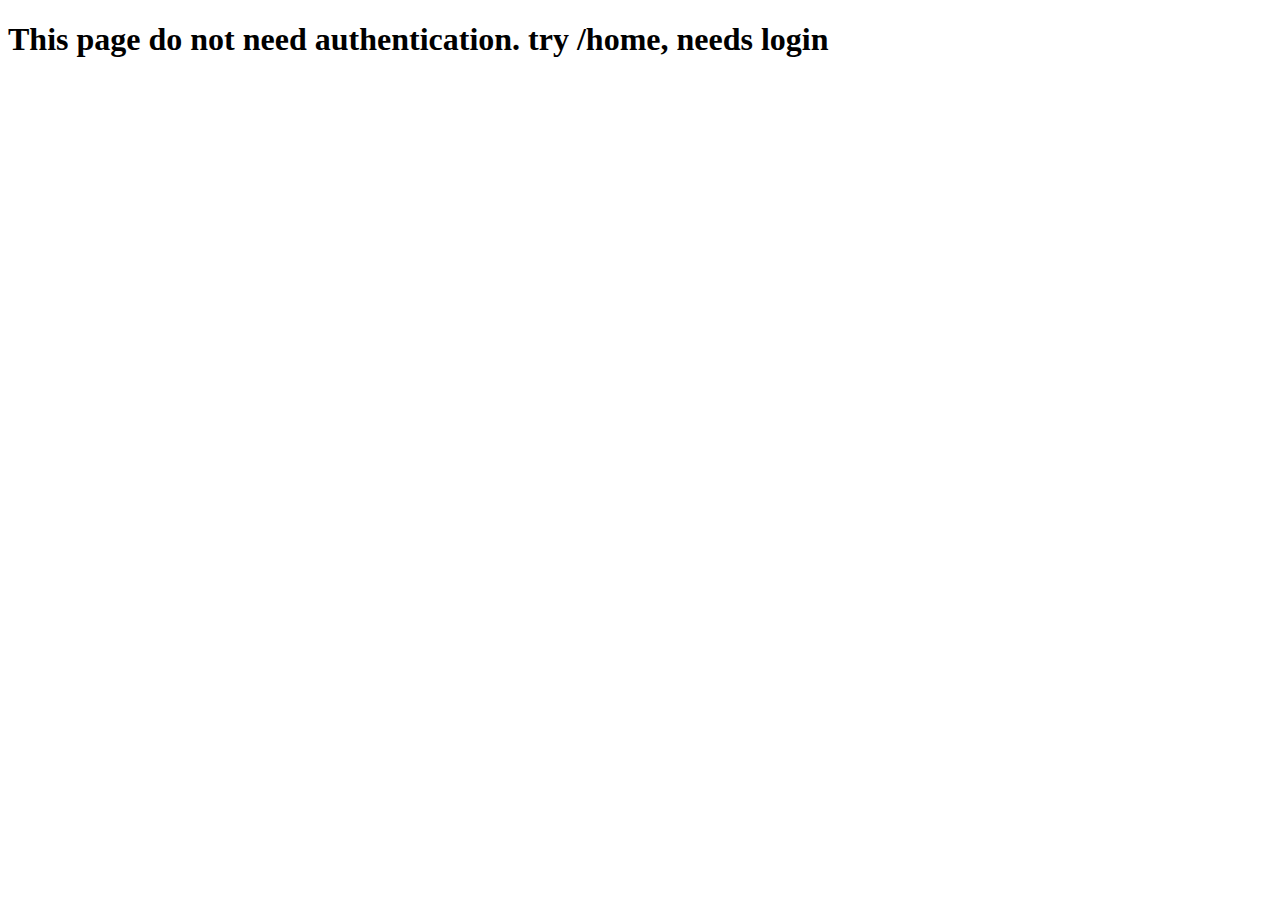
<file: src/main/resources/templates/index.html>
<!DOCTYPE html PUBLIC "-//W3C//DTD XHTML 1.0 Strict//EN" "http://www.w3.org/TR/xhtml1/DTD/xhtml1-strict.dtd">

<html xmlns="http://www.w3.org/1999/xhtml"
	xmlns:th="http://www.thymeleaf.org">
<head>
        <title>Spring Thyme Seed Starter Manager</title>
</head>
<body>
	
    <h1>This page do not need authentication.
try /home, needs login</h1>
    
</body>
</html>
</file>
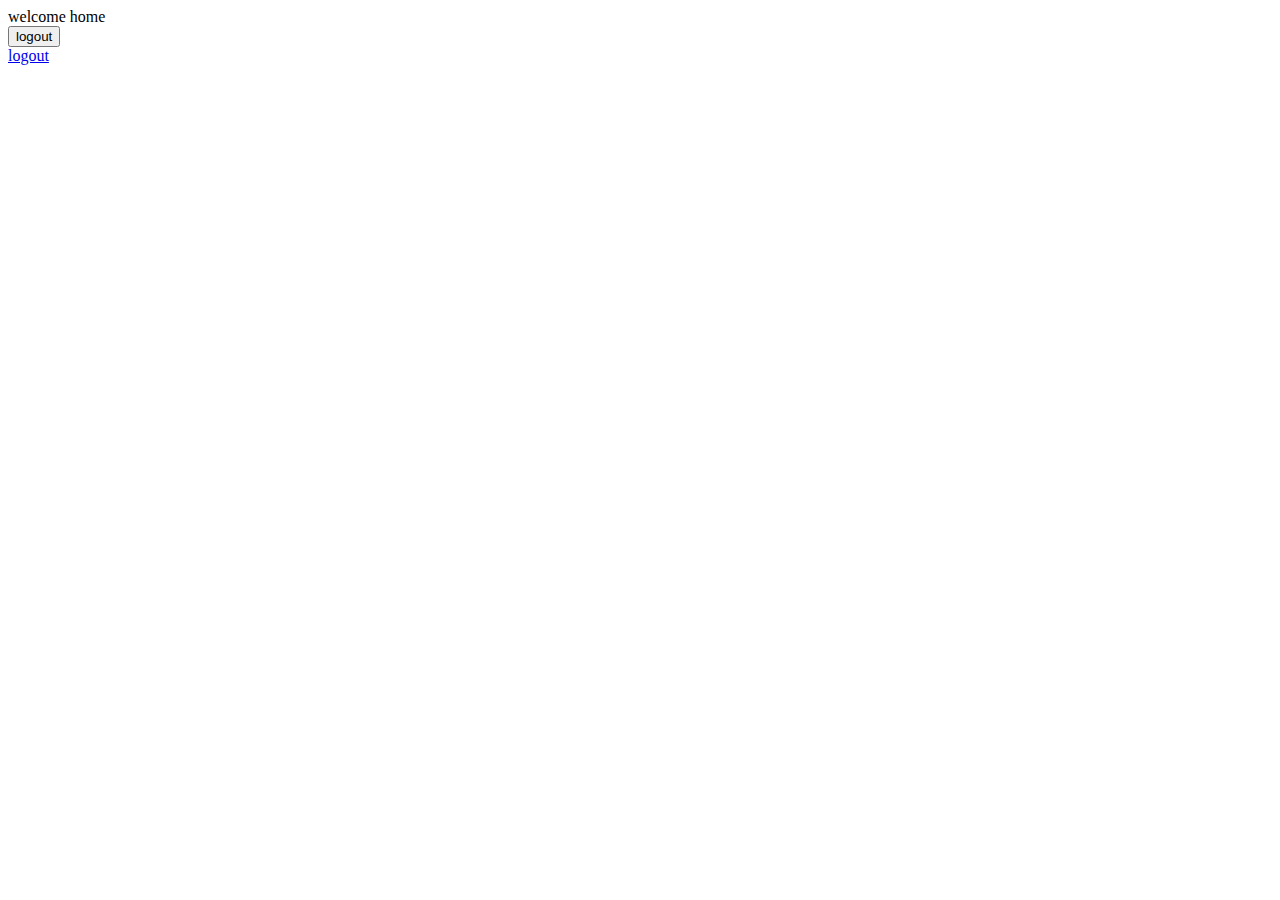
<file: src/main/resources/templates/home.html>
<!DOCTYPE html PUBLIC "-//W3C//DTD XHTML 1.0 Strict//EN" "http://www.w3.org/TR/xhtml1/DTD/xhtml1-strict.dtd">

<html xmlns="http://www.w3.org/1999/xhtml"
	xmlns:th="http://www.thymeleaf.org">
<head>
<title>Insert title here</title>
</head>
<body>
welcome home
<img alt="" th:src="|${#httpServletRequest.getContextPath()}/resources/05.jpg|"></img>


<form name='f' action='logout' method='post'>
<input type="hidden" th:name="${_csrf.parameterName}"
        th:value="${_csrf.token}" />
<input type="submit" value="logout"></input>
</form>
 <a href="${pageContext.request.contextPath}/j_spring_security_logout">logout</a> 
</body>
</html>
</file>
